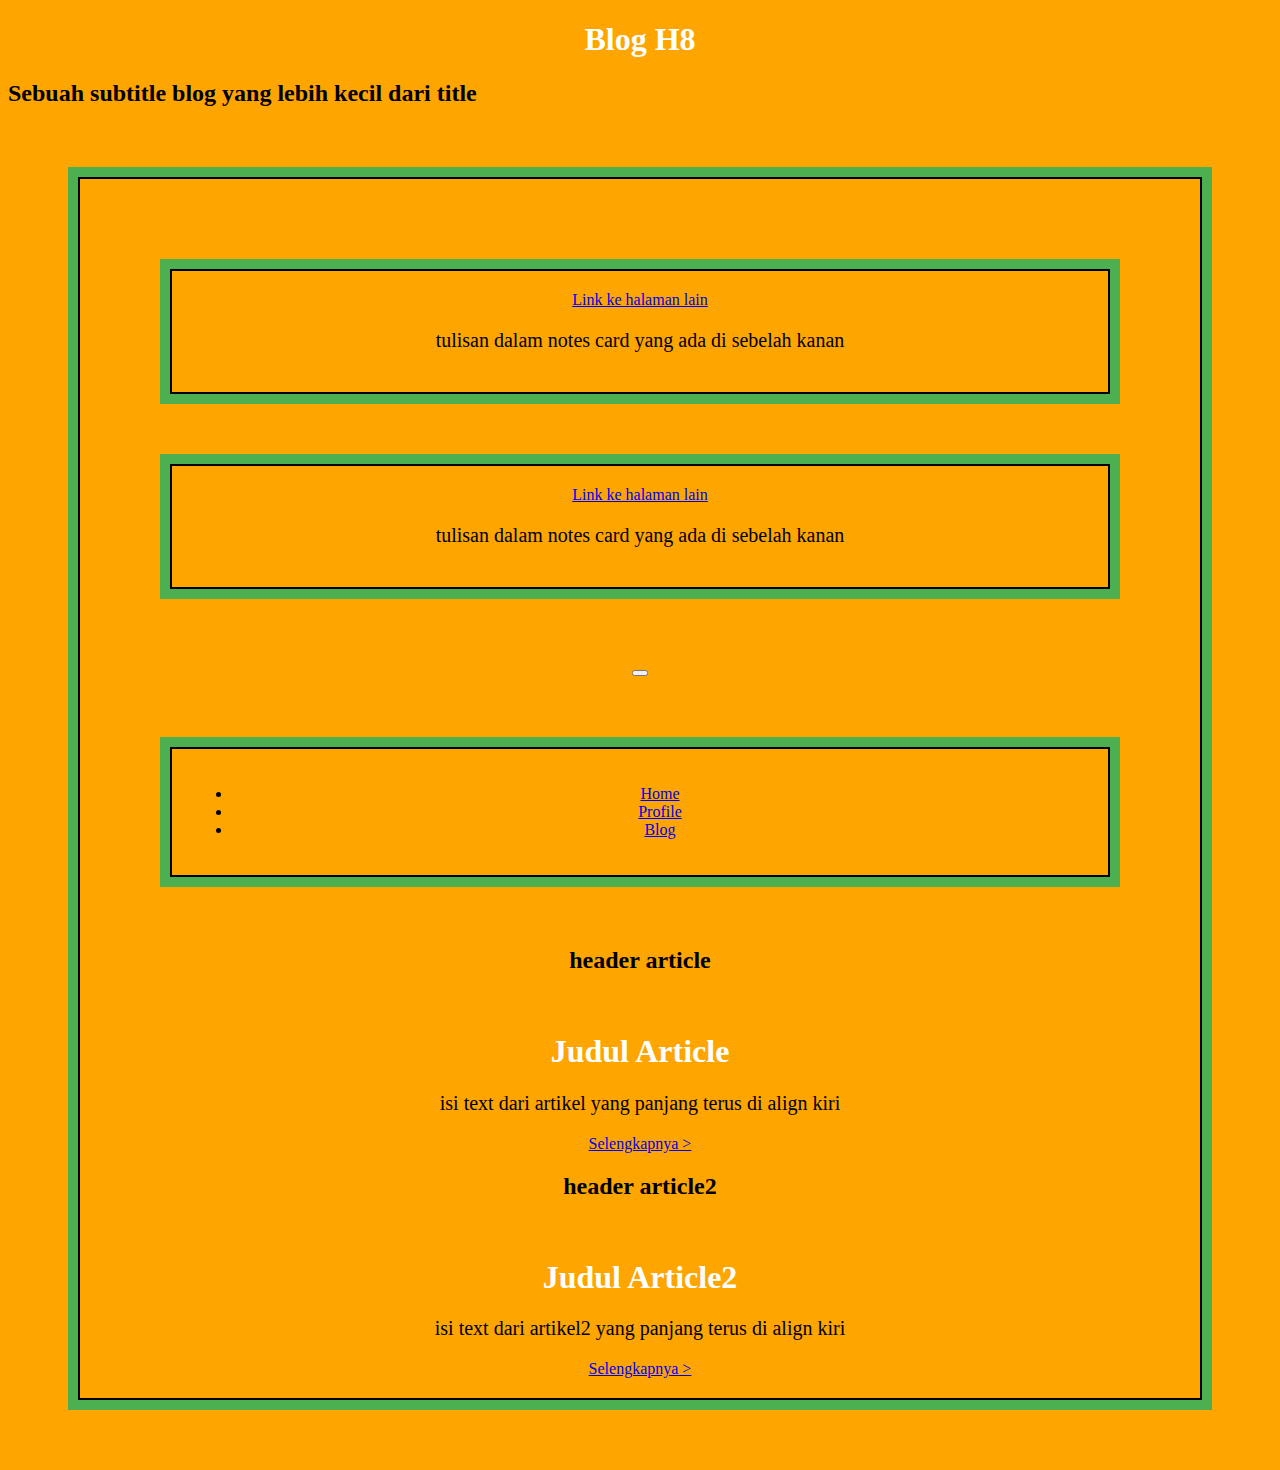
<file: blog.html>
<!DOCTYPE html>
<html lang="en">
<head>
    <meta charset="UTF-8">
    <meta http-equiv="X-UA-Compatible" content="IE=edge">
    <meta name="viewport" content="width=device-width, initial-scale=1.0">
    <title>blog H8</title>

    <link href="https://cdn.jsdelivr.net/npm/bootstrap@5.0.0-beta2/dist/css/bootstrap.min.css" rel="stylesheet"
    integrity="sha384-BmbxuPwQa2lc/FVzBcNJ7UAyJxM6wuqIj61tLrc4wSX0szH/Ev+nYRRuWlolflfl" crossorigin="anonymous">
<link rel="stylesheet" href="blog.css">
</head>

<body>
<h1>Blog H8</h1>
<h2>Sebuah subtitle blog yang lebih kecil dari title</h2>
<div>
    <section class="notes kanan">
        <div class="card notes">
            <a href="#">Link ke halaman lain</a>
            <p>tulisan dalam notes card yang ada di sebelah kanan</p>
        </div>
        <div class="card notes">
            <a href="#">Link ke halaman lain</a>
            <p>tulisan dalam notes card yang ada di sebelah kanan</p>
        </div>
    </section>
    <section class="artikel kiri">
        <nav class="navbar navbar-expand-lg navbar-light bg-orange">
            <button class="navbar-toggler" type="button" data-toggle="collapse" data-target="#navbarNav"
                aria-controls="navbarNav" aria-expanded="false" aria-label="Toggle navigation">
                <span class="navbar-toggler-icon"></span>
            </button>
            <div class="collapse navbar-collapse" id="navbarNav">
                <ul class="navbar-nav mr-auto">
                    <li class="nav-item">
                        <a class="nav-link" href="./index.html">Home</a>
                    </li>
                    <li class="nav-item">
                        <a class="nav-link" href="./profile.html">Profile</a>
                    </li>
                    <li class="nav-item active">
                        <a class="nav-link" href="./blog.html">Blog</a>
                    </li>
                </ul>
            </div>
        </nav>
        <article class="card article">
            <h2>header article</h2>
            <img>
            <h1>Judul Article</h1>
            <p>isi text dari artikel yang panjang terus di align kiri</p>
            <a href="#">Selengkapnya &gt;</a>
        </article>
        <article class="card article">
            <h2>header article2</h2>
            <img>
            <h1>Judul Article2</h1>
            <p>isi text dari artikel2 yang panjang terus di align kiri</p>
            <a href="#">Selengkapnya &gt;</a>
        </article>
    </section>
</div>
<!-- JavaScript Bundle with Popper -->
<script src="https://cdn.jsdelivr.net/npm/bootstrap@5.0.0-beta2/dist/js/bootstrap.bundle.min.js"
    integrity="sha384-b5kHyXgcpbZJO/tY9Ul7kGkf1S0CWuKcCD38l8YkeH8z8QjE0GmW1gYU5S9FOnJ0"
    crossorigin="anonymous"></script>
</body>

</html>
</file>
<file: blog.css>
body {
    background-color: orange;
  }
div {
    margin: 70px;
    border: 2px solid black;
  outline: #4CAF50 solid 10px;  
  padding: 20px;
  text-align: center;
  }
div  { margin: 70px;
    border: 2px solid black;
  outline: #4CAF50 solid 10px;  
  padding: 20px;
  text-align: center;
}   
  h1 {
    color: white;
    text-align: center;
  }
  
  p {
    font-family: verdana;
    font-size: 20px;
  }
</file>
